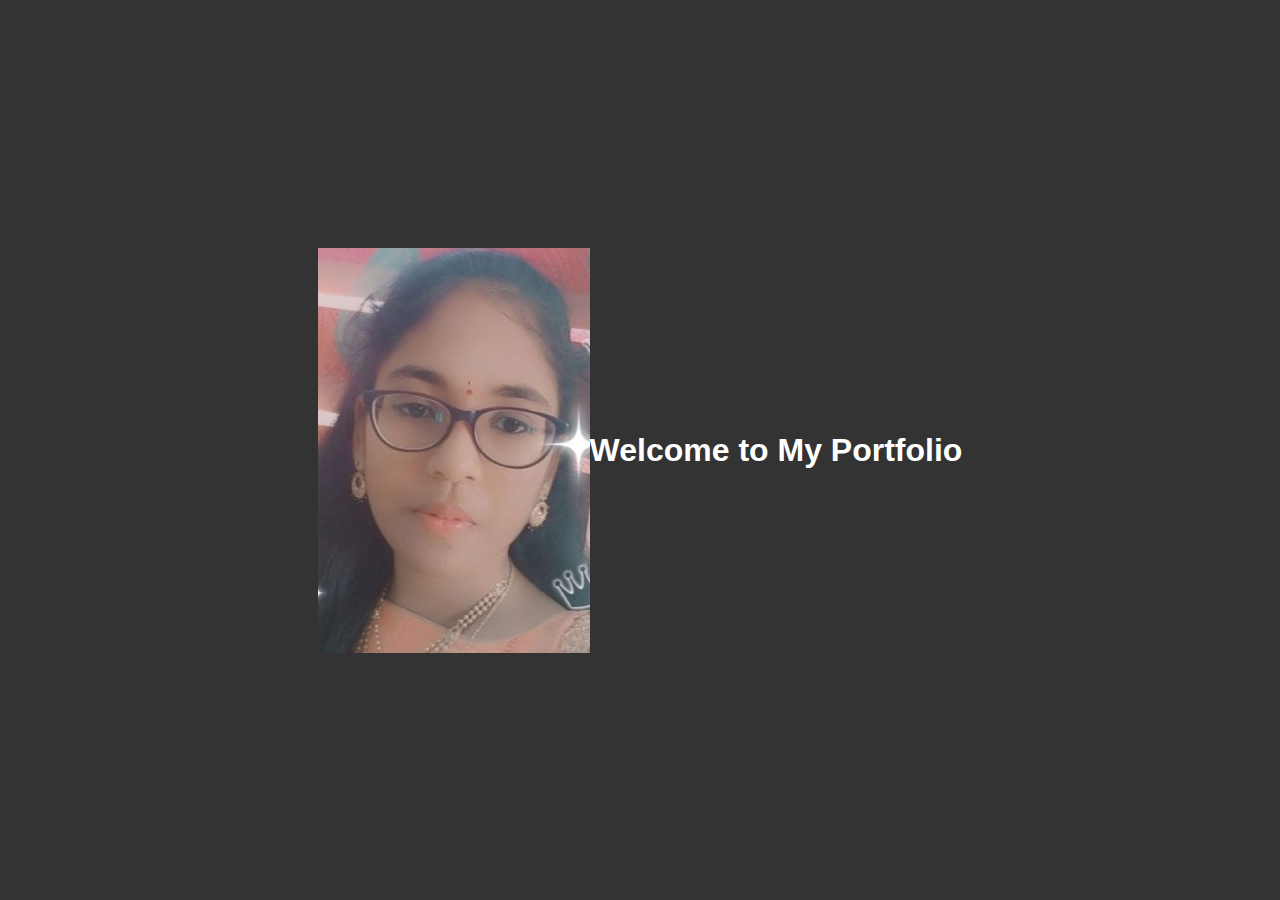
<file: index.html>
<!DOCTYPE html>
<html lang="en">
<head>
    <meta charset="UTF-8">
    <meta name="viewport" content="width=device-width, initial-scale=1.0">
    <title>Portfolio Entry Page</title>
    <!-- Add CSS for 3D effects -->
    <style>
        body {
            margin: 0;
            padding: 0;
            overflow: hidden;
        }
        .landing-container {
            height: 100vh;
            display: flex;
            justify-content: center;
            align-items: center;
            background-color: #333;
            color: white;
            font-family: Arial, sans-serif;
        }
        /* Add your 3D effects styles here */
    </style>
</head>
<body>
    <!-- Landing page content with 3D effects -->
    <div class="landing-container">
        <!-- Your 3D visualized pictures go here -->
        <img src="assets/images/pic1.jpg" alt="3D Image">
        <h1>Welcome to My Portfolio</h1>
    </div>

    <!-- JavaScript for redirection after a certain time -->
    <script>
        window.onload = function() {
            setTimeout(function() {
                window.location.href = "main.html"; // Replace with your main page URL
            }, 2000); // Redirect after 5 seconds (adjust time as needed)
        }
    </script>
</body>
</html>
</file>
